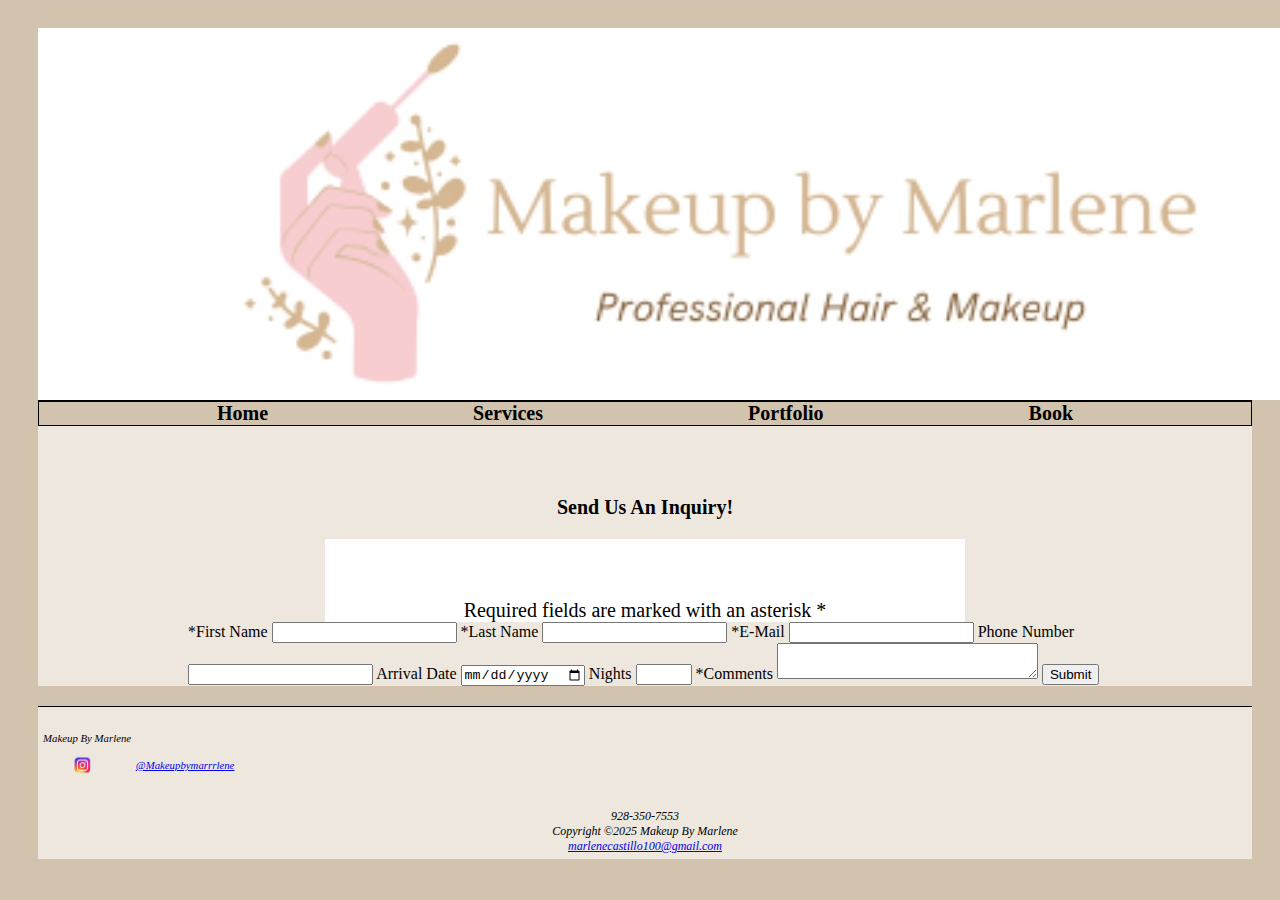
<file: book.html>
<!DOCTYPE html>
<html lang="en">
<head> 
    <meta charset="UTF-8">
    <title>Makeup By Marlene</title>
    <link rel="stylesheet" href="style.css">
</head>
<body>
    <div id="wrapper">
   <header>
        <img src="Logo.jpg" alt="Makeup By Marlene" style="width:auto; height:auto; display:block; margin: 0;">
    </header>
    <nav> 
         
           <a href="index.html"> Home</a> 
           <a href= "services.html"> Services </a> 
           <a href="gallery.html" > Portfolio </a>
           <a href="book.html" > Book </a>
        
    </nav>
    <main>
        <h3>Send Us An Inquiry! </h3>
         <p> Required fields are marked with an asterisk *</p>
        <form method="post" action="https://webdevbasics.net/scripts/pacific.php">
            <label for="myFName">*First Name </label> 
            <input type="text" name="myFName" id="myFName" required>
            <label for="myLName">*Last Name </label>
            <input type="text" name="myLName" id="myLName" required>
            <label for="myEmail">*E-Mail</label>
            <input type="email" name="myEmail" id="myEmail" required>
            <label for="myPhone">Phone Number </label>
            <input type="tel" name="myPhone" id="myPhone" maxlength="12">
            <label for="myArrival">Arrival Date </label>
            <input type="date" name="myArrival" id="myArrival">
            <label for="myNights">Nights </label>
            <input type="number" name="myNights" id="myNights" min="1" max="14">
            <label for="myComments">*Comments </label>
            <textarea name="myComments" id="myComments" rows="2" cols="30"></textarea>
            <input type="submit" value="Submit">
        </form>
    </main>
    <footer>
         <div id="contact">
           <span> Makeup By Marlene</span> <br>
            <img src="instagram2.png" style="width:80px; height:auto;">
            <a href="https://www.instagram.com/makeupbymarrrlene/">@Makeupbymarrrlene</a></div>
        
            928-350-7553 <br> 
        Copyright &copy;2025 Makeup By Marlene <br>
         <a href="mailto:marlenecastillo100@gmail.com"> marlenecastillo100@gmail.com </a>
    </footer>
    </div>     
</body>
</html>
</file>
<file: style.css>
body
    {background-color: #d1c3ad;
    color: #000000;
    font-family:'Times New Roman', Times, serif;
    padding: 20px 20px 20px 30px}
header
   {color: #000000;
    background-color: #ede7de;
    text-align: center;
    border-bottom: 1px solid #000000;
    border-width:;}
header a 
    {text-decoration: none;
    color: #000000;}
h1
    {margin-bottom: 0;
    margin-top: 0;
    padding-top: 0.5em;
    padding-bottom: 0.5em;
    letter-spacing: 0.08em;
    font-family: 'Times New Roman', Times, serif;
    font-size: 250%;}
nav 
    {font-weight: bold;
    font-size: 125%;
    text-align: center;
    border: 1px solid #000000;}
nav a
    {text-decoration: none;
    color: #000000;
    padding: 100px;}
main
    {padding-right: 150px;
    padding-left: 150px;
    background-color: #ede7de;
    display: block;
    overflow: auto;}
 h2
    {text-align: center;
    font-family: 'Times New Roman', Times, serif;
    font-weight: bold;
    font-size: 120%;
    margin-top: 10px;
    font-style: italic;}
p 
    {font-family: 'Times New Roman', Times, serif;
    font-size: 125%;
    text-align: center;
    margin: 0 auto;
    width: 70%;
    background-color: #ffffff;
    padding-top: 60px;}
h3
    {font-family: 'Times New Roman', Times, serif;
    font-size: 125%;
    text-align: center;
    padding-top: 50px;}
.services
    {display: flex;
    flex-wrap: nowrap;
    justify-content: center;
    gap: 75px;}
section a
    {text-decoration: none;
    color: #000000;} 
h4
    {font-family: 'Times New Roman', Times, serif;
    font-size: 75%;
    text-align: center;}
.testimonials
    {display:flex;
    flex-direction: row;
    width: 100%;
    padding: 10px;
    border: 1px solid #000000;}
blockquote
    {font-style: normal;
    text-align: left;}
.video
    {display: flex;;
    height: 300px;
    width: auto;
    border: 1px solid #ffffff;}
.flex
    {display:flex;
    flex-direction: row;}
#contact
    {font-size: 90%;
    text-align: left;
    margin-top: 20px;
    margin-bottom: 20px;
    text-decoration: none;
    color: #000000;}
#contact img
    {vertical-align: middle;
    margin-right: 10px;}

footer 
    {background-color: #ede7de;
    font-size: 75%; 
    font-style: italic;
    text-align: center;
    border-top: 1px solid #000000;
    padding: 5px;
    margin-top: 20px;}
</file>
